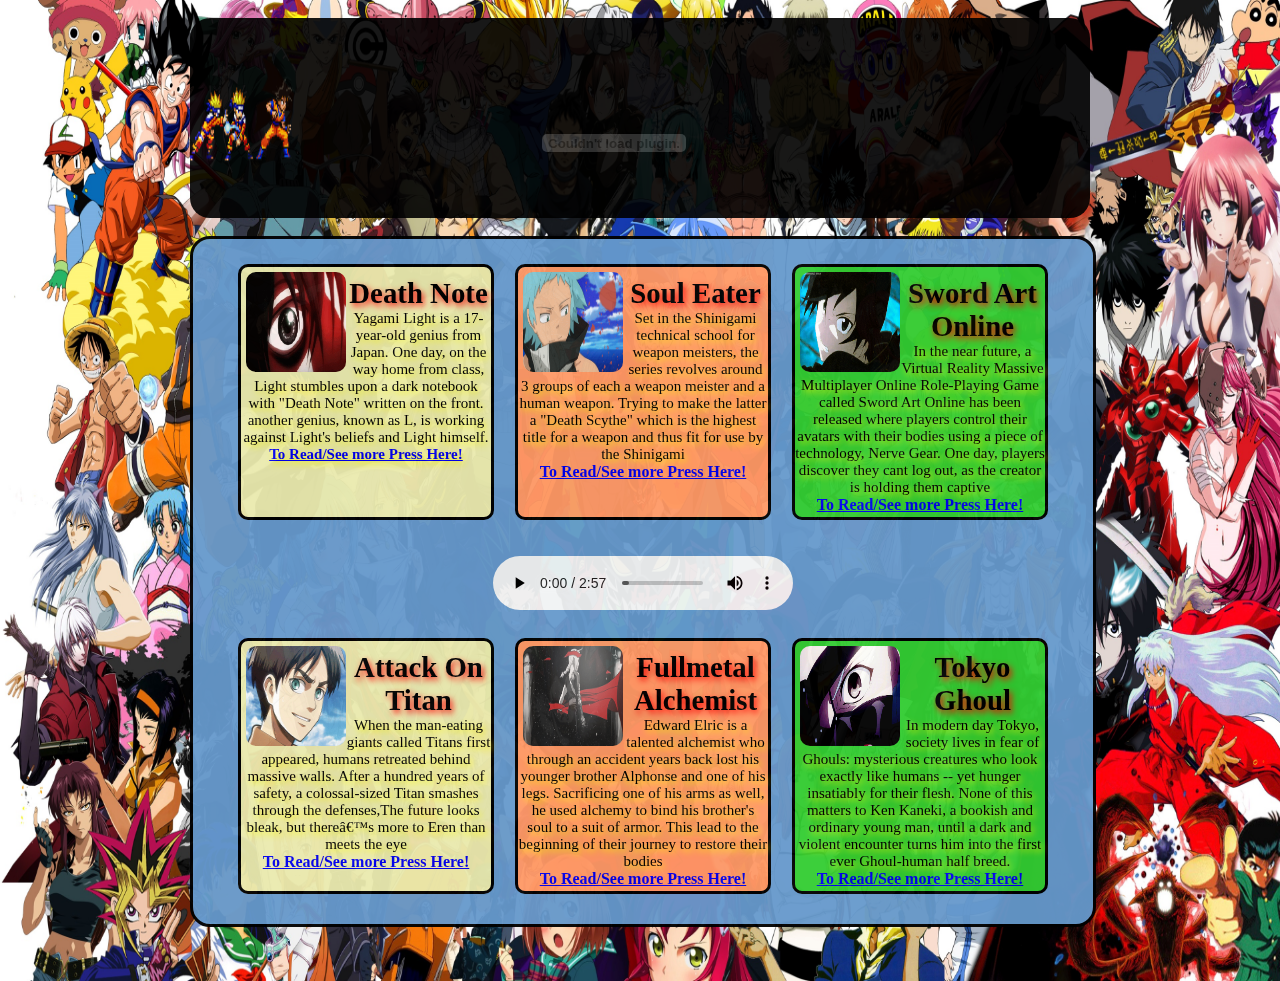
<file: subforum/Manga.html>
<html>
<head>
	<title> Manga </title>
	<!--------- Imports ---------->
	<meta http-equr="content-type" content="text/html; charset=utf-8">
	<link rel="stylesheet" type="text/css" href="../css/MangaStyle.css">
	<script src='http://ajax.googleapis.com/ajax/libs/jquery/1.7.1/jquery.min.js' type='text/javascript'/></script>
	<meta name="viewport" content="width=device-width; initial-scale=1.0; maximum-scale=1.0;" />
	<!--------- Imports ---------->
</head>
<body>
	
	<div id="wrapper">
	
<br/>
	
	<div id="logo">
			<img src="../images/narutogoku.gif" height="200" width="30%"/>
			<object width="400" height="200">
			<param name="wmode" value="transparent">
			<param name="movie" value="../images/logo.swf">
			<embed src="../images/logo.swf">
			</object>
			
		</div>
	
	<script type="text/javascript">
		jQuery(document).ready(function() {jQuery(".noopslikebox").hover(function() {jQuery(this).stop().animate({right: "0"}, "medium");}, function() {jQuery(this).stop().animate({right: "-250"}, "medium");}, 500);});
	</script>
		<style type="text/css">
			.noopslikebox{background: url("http://3.bp.blogspot.com/--YMTRGpGgko/T0jC5zdicwI/AAAAAAAAAJ8/7eE40O9rc1Q/s1600/fb_static+button.png") no-repeat scroll left center transparent !important;display: block;float: right;height: 270px;padding: 0 5px 0 42px;width: 245px;z-index: 9999999;position:fixed;right:-250px;top:20%;}.noopslikebox div{border:none;position:relative;display:block;}.noopslikebox span{bottom: 12px;font: 8px "lucida grande",tahoma,verdana,arial,sans-serif;position: absolute;right: 7px;text-align: right;z-index: 999;}.noopslikebox span a{color: gray;text-decoration:none;}.noopslikebox span a:hover{text-decoration:underline;}
		</style>
			<div class="noopslikebox">
				<div>
					<iframe src="http://www.facebook.com/plugins/likebox.php?href=https://www.facebook.com/TrueAnimeLife?fref=ts&amp;width=245&amp;colorscheme=light&amp;show_faces=true&amp;connections=9&amp;stream=false&amp;header=false&amp;height=270" scrolling="no" frameborder="0" scrolling="no" style="border: medium none; overflow: hidden; height: 270px; width: 245px;background:#fff;">
					</iframe>
				</div>
			</div>
	
<br />

	<div id="layout">	
		<div id="container">
			<div id="left">
			
			<div class="post-thumb"><img src="../images/kira.gif" width="100" height="100"/></div>
				<div class="post-content">
					<h3 class="post-title">Death Note</h3>
					<p>Yagami Light is a 17-year-old genius from Japan. One day, on the way home from class, Light stumbles upon a dark notebook with "Death Note" written on the front. another genius, known as L, is working against Light's beliefs and Light himself.<br/>
						<a href="http://mangafox.me/manga/death_note/"><b>To Read/See more Press Here!</b></a>
					</p>
				</div>	
			</div>
			
			<div id="center">
			<div class="post-thumb"><img src="../images/blackstar.gif" width="100" height="100"/></div>
				<div class="post-content">
					<h3 class="post-title">Soul Eater</h3>
					<p>Set in the Shinigami technical school for weapon meisters, the series revolves around 3 groups of each a weapon meister and a human weapon. Trying to make the latter a "Death Scythe" which is the highest title for a weapon and thus fit for use by the Shinigami</p>
					<a href="http://mangafox.me/manga/soul_eater/"><b>To Read/See more Press Here!</b></a>
			</div>
			</div>
			
			
			<div id="right">
				<div class="post-thumb"><img src="../images/kirito.gif" width="100" height="100"/></div>
				<div class="post-content">
					<h3 class="post-title">Sword Art Online</h3>
					<p>In the near future, a Virtual Reality Massive Multiplayer Online Role-Playing Game called Sword Art Online has been released where players control their avatars with their bodies using a piece of technology, Nerve Gear. One day, players discover they cant log out, as the creator is holding them captive</p>
					<a href="http://mangafox.me/manga/sword_art_online/"><b>To Read/See more Press Here!</b></a>
				</div>
			</div>
		</div>
<br />
<br />
		<center>
		<audio controls autoplay>
			<source src="../music/gonnagofarkid.mp3" type="audio/mpeg">
		</audio>
		</center>
		<br />

		<div id="container">
			<div id="left">
			<div class="post-thumb"><img src="../images/attackontitan.gif" width="100" height="100"/></div>
				<div class="post-content">
					<h3 class="post-title">Attack On Titan</h3>
					<p>When the man-eating giants called Titans first appeared, humans retreated behind massive walls. After a hundred years of safety, a colossal-sized Titan smashes through the defenses,The future looks bleak, but there’s more to Eren than meets the eye</p>
					<a href="http://www.mangareader.net/shingeki-no-kyojin"><b>To Read/See more Press Here!</b></a>
				</div>
			</div>
			<div id="center">
			<div class="post-thumb"><img src="../images/alchemist.gif" width="100" height="100"/></div>
				<div class="post-content">
					<h3 class="post-title">Fullmetal Alchemist</h3>
					<p>Edward Elric is a  talented alchemist who through an accident years back lost his younger brother Alphonse and one of his legs. Sacrificing one of his arms as well, he used alchemy to bind his brother's soul to a suit of armor. This lead to the beginning of their journey to restore their bodies</p>
					<a href="http://mangafox.me/manga/fullmetal_alchemist/"><b>To Read/See more Press Here!</b></a>
				</div>
			</div>
			<div id="right">
			<div class="post-thumb"><img src="../images/tokyoghoul.gif" width="100" height="100"/></div>
				<div class="post-content">
					<h3 class="post-title">Tokyo Ghoul</h3>
					<p>In modern day Tokyo, society lives in fear of Ghouls: mysterious creatures who look exactly like humans -- yet hunger insatiably for their flesh. None of this matters to Ken Kaneki, a bookish and ordinary young man, until a dark and violent encounter turns him into the first ever Ghoul-human half breed.</p>
					<a href="http://mangafox.me/manga/tokyo_ghoul/"><b>To Read/See more Press Here!</b></a>
				</div>
			</div>
		</div>
		
		
		
</div>

<br />
<br />
<br />

</body>
</html>
</file>
<file: css/MangaStyle.css>
*{
margin: 0;  
}
body{
	background-image:url("../images/mangabackground.jpg");
	background-size: 100% 100%;
}
#wrapper{	
	vertical-align:middle;
	padding: 0;
	margin: 0 auto;
	width: 900px;
}
#logo{
	width:900px;
	height:200px;
	background-color:black;
	margin:0 auto;
	border-radius:20px;
	opacity:0.9;
}
#container {
    width:100%;
    text-align:center;
	margin:0 auto;
	border-radius:10px;
}
#left {
    float:left;
	height:250px;
	background-color:#EAEAAE;
	width:250px;
	border-radius:10px;
	border:3px solid black;
	
	
}
#layout{
	width:100%;
	background-color:#6699CC;
	padding-top:15px;
	padding-bottom:30px;
	border-radius:20px;
	border:3px solid black;
	opacity:0.95;
}
#container {
    width:90%;
    text-align:center;
	margin:0 auto;
	padding-top:10px;
	border-radius:10px;
}
#center {
    display: inline-block;
    margin:0 auto;
	height:250px;
	width:250px;
    background: #FF9966;
	border-radius:10px;
	border:3px solid black;
}

#right {
    float:right;
	height:250px;
	width:250px;
    background:#32CD32;
	border-radius:10px;
	border:3px solid black;
}
.post-thumb {
    float: left;
	padding-left: 5px;
	padding-top: 5px;
}
.post-thumb img {
    display: block;
}
.post-title {
    font-weight: bold;
	text-shadow:2px 3px 6px red;
	padding-top:10px;
    font-size: 180%;
}
img{
	border-radius:10px;
}
p{
	font-size:15px;
	float:center;
	text-shadow:2px 3px 6px yellow;
}
</file>
